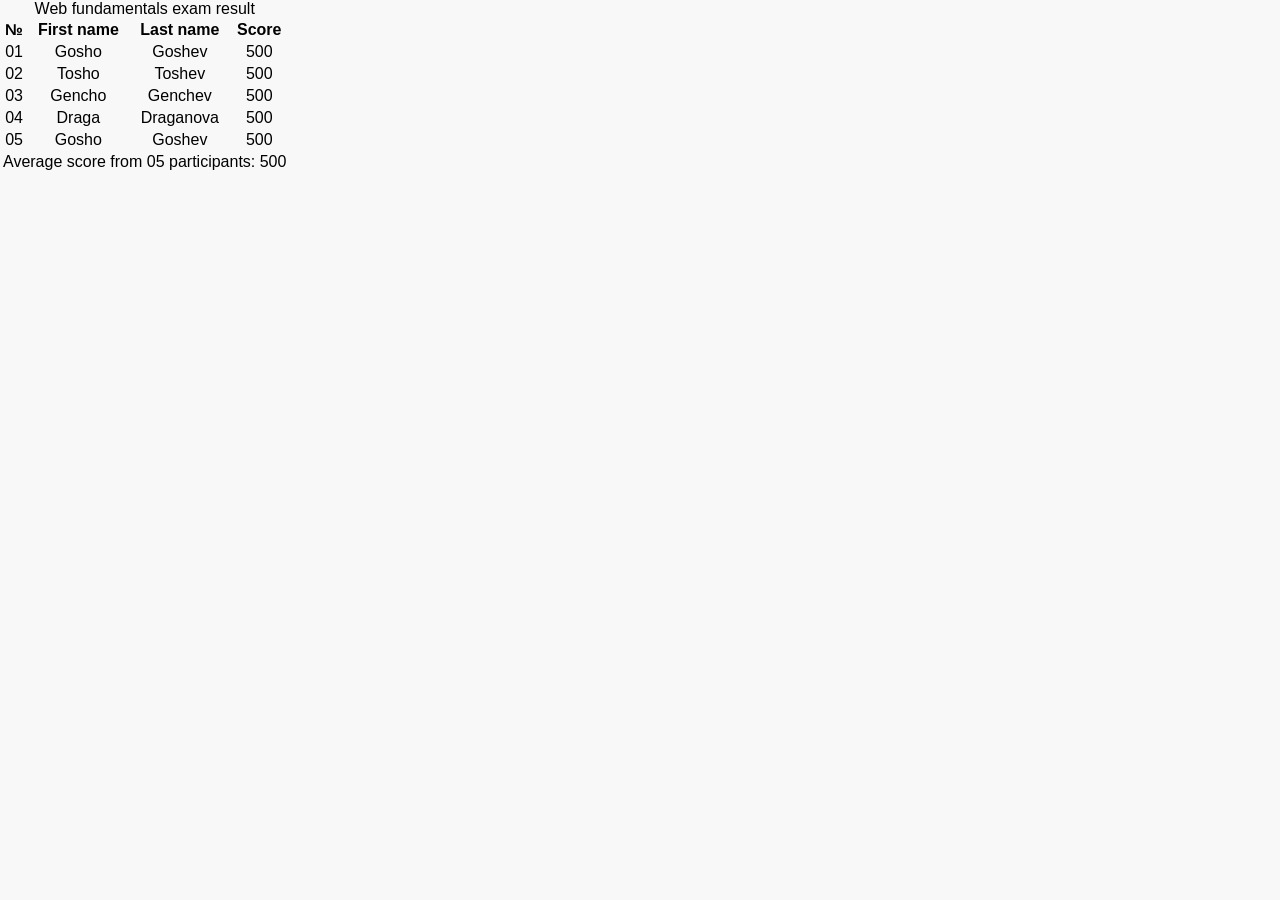
<file: exam-results.html>
<!DOCTYPE html>
<html lang="en">
<head>
    <meta charset="UTF-8">
    <meta name="viewport" content="width=device-width, initial-scale=1.0">
    <title>Exam Results</title>
    <link rel="stylesheet" href="styles.css">
</head>
<body>
    <table>
        <caption>Web fundamentals exam result</caption>
        <thead>
            <tr>
                <th>№</th>
                <th>First name</th>
                <th>Last name</th>
                <th>Score</th>
            </tr>
        </thead>
        <tbody>
            <tr>
                <td>01</td>
                <td>Gosho</td>
                <td>Goshev</td>
                <td>500</td>
            </tr>
            <tr>
                <td>02</td>
                <td>Tosho</td>
                <td>Toshev</td>
                <td>500</td>
            </tr>
            <tr>
                <td>03</td>
                <td>Gencho</td>
                <td>Genchev</td>
                <td>500</td>
            </tr>
            <tr>
                <td>04</td>
                <td>Draga</td>
                <td>Draganova</td>
                <td>500</td>
            </tr>
            <tr>
                <td>05</td>
                <td>Gosho</td>
                <td>Goshev</td>
                <td>500</td>
            </tr>
            <tr>
                <td colspan="4" class="footer">Average score from 05 participants: 500</td>
            </tr>
        </tbody>
    </table>
</body>
</html>
</file>
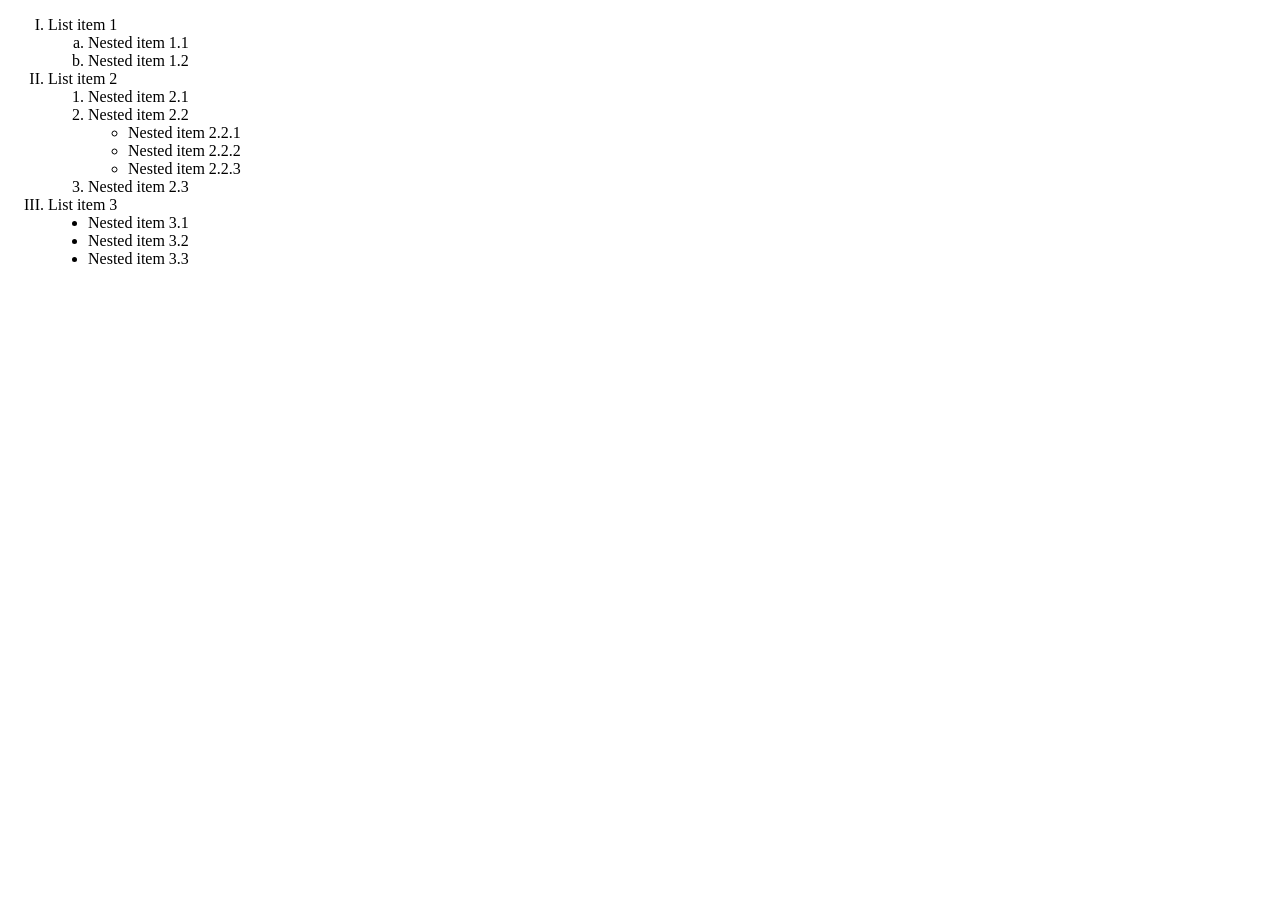
<file: html-list.html>
<!DOCTYPE html>
<html>
<head>
<meta charset="UTF-8">
<title>HTML List</title>
</head>
<body>
    <ol type="I">
        <li>List item 1
            <ol type="a">
                <li>Nested item 1.1</li>
                <li>Nested item 1.2</li>
            </ol>
        </li>
        <li>List item 2
            <ol type="1">
                <li>Nested item 2.1</li>
                <li>Nested item 2.2
                    <ul type="circle">
                        <li>Nested item 2.2.1</li>
                        <li>Nested item 2.2.2</li>
                        <li>Nested item 2.2.3</li>
                    </ul>
                </li>
                <li>Nested item 2.3</li>
            </ol>
        </li>
        <li>List item 3
            <ul type="disc">
                <li>Nested item 3.1</li>
                <li>Nested item 3.2</li>
                <li>Nested item 3.3</li>
            </ul>
        </li>
    </ol>
</body>
</html>
</file>
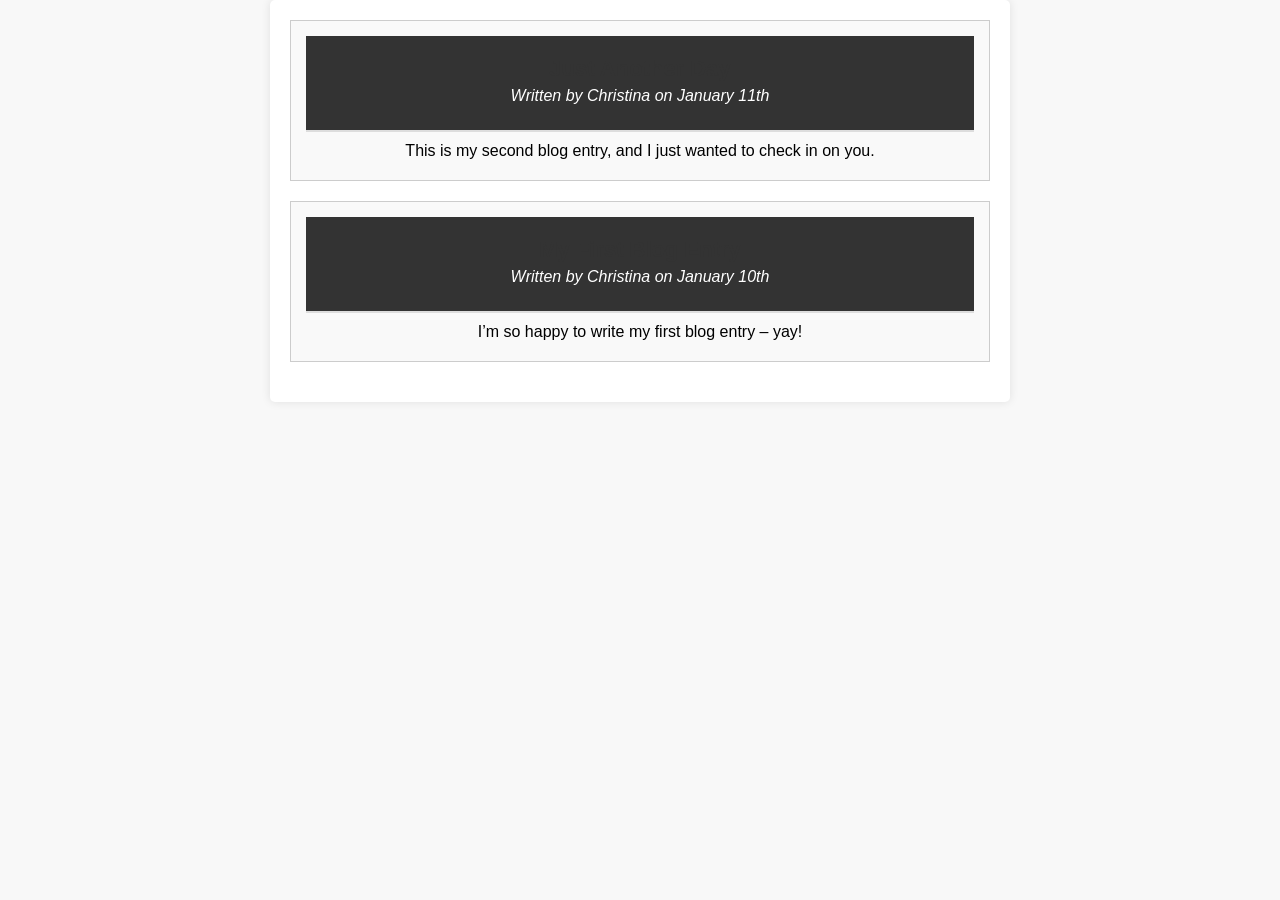
<file: page-content.html>
<!DOCTYPE html>
<html lang="vi">
<head>
    <meta charset="UTF-8">
    <meta name="viewport" content="width=device-width, initial-scale=1.0">
    <title>Blog Page</title>
    <link rel="stylesheet" href="styles.css">
</head>
<body>
    <section class="blog">
        <article>
            <header>
                <h2>Just Another Day</h2>
                <p><em>Written by Christina on January 11th</em></p>
            </header>
            <p>This is my second blog entry, and I just wanted to check in on you.</p>
        </article>

        <article>
            <header>
                <h2>My First Blog Entry</h2>
                <p><em>Written by Christina on January 10th</em></p>
            </header>
            <p>I’m so happy to write my first blog entry – yay!</p>
        </article>
    </section>
</body>
</html>
</file>
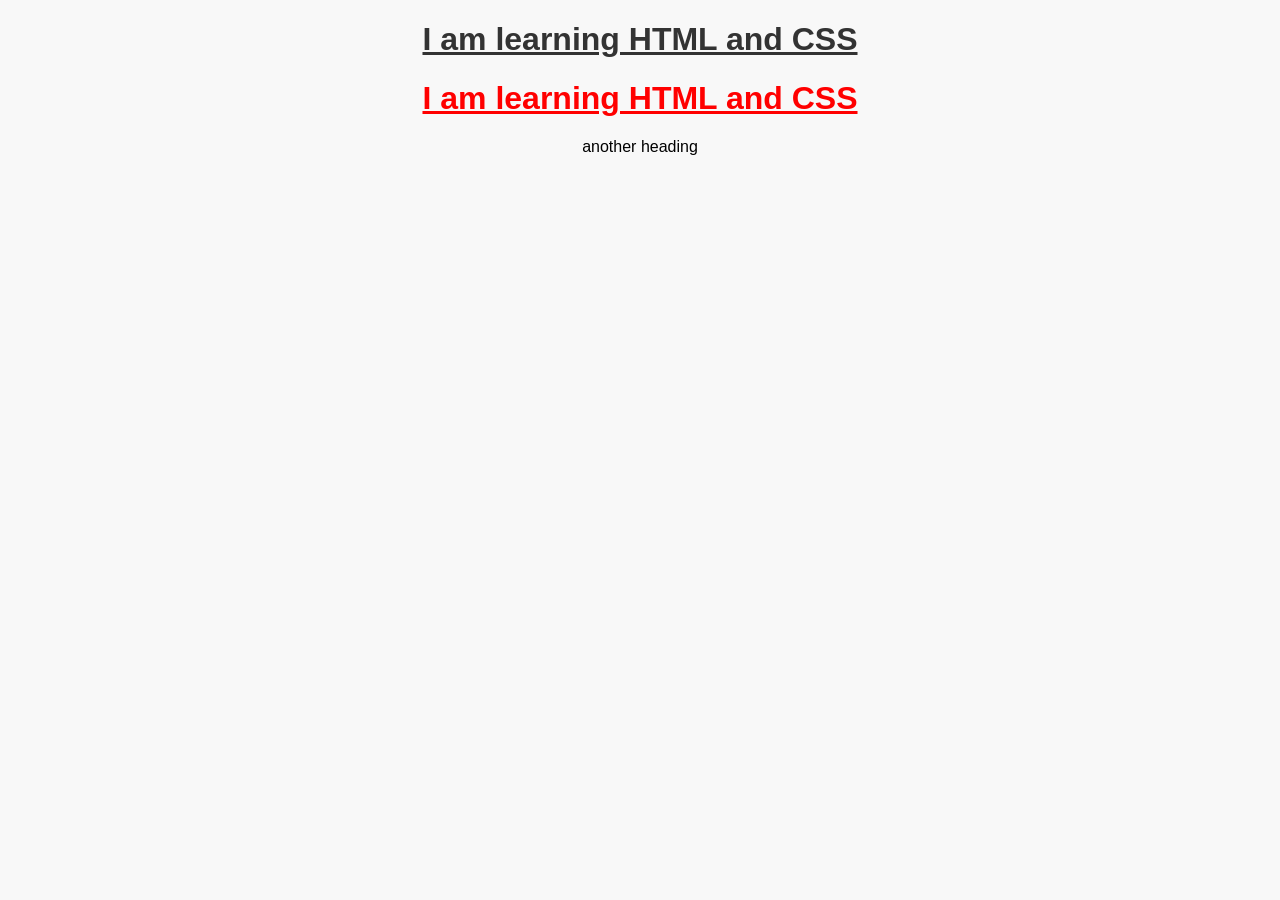
<file: style.html>
<!DOCTYPE html>
<html>
<head>
<meta charset="UTF-8">
<title>welcome.html</title>
<link rel="stylesheet" href="styles.css">   
</head>
<body>
<h1 >
    I am learning HTML and CSS</h1>
    <h1 >
        </h1>
        <p>
            <h1 class="special">I am learning HTML and CSS</h1>
        </p>
    another heading</h1>   
</body>
</html>
</file>
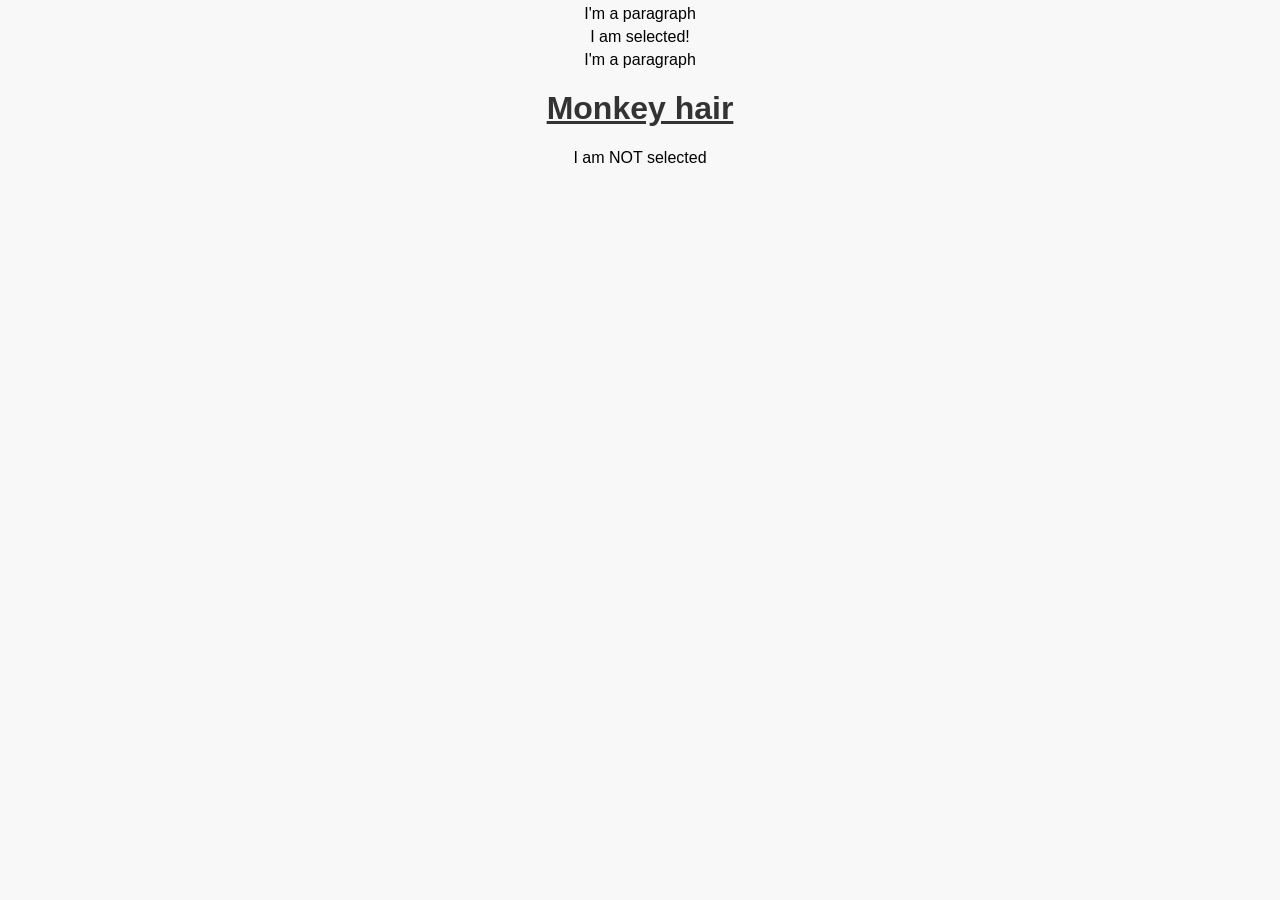
<file: tag-selecter.html>
<!DOCTYPE html>
<html lang="en">
<head>
    <meta charset="UTF-8">
    <meta name="viewport" content="width=device-width, initial-scale=1.0">
    <title>Adjacent Sibling Selector</title>
    <link rel="stylesheet" href="styles.css">
</head>
<body>
    <p>I'm a paragraph</p>
    <p>I am selected!</p>
    <p>I'm a paragraph</p>
    <h1>Monkey hair</h1>
    <p>I am NOT selected</p>
</body>
</html>
</file>
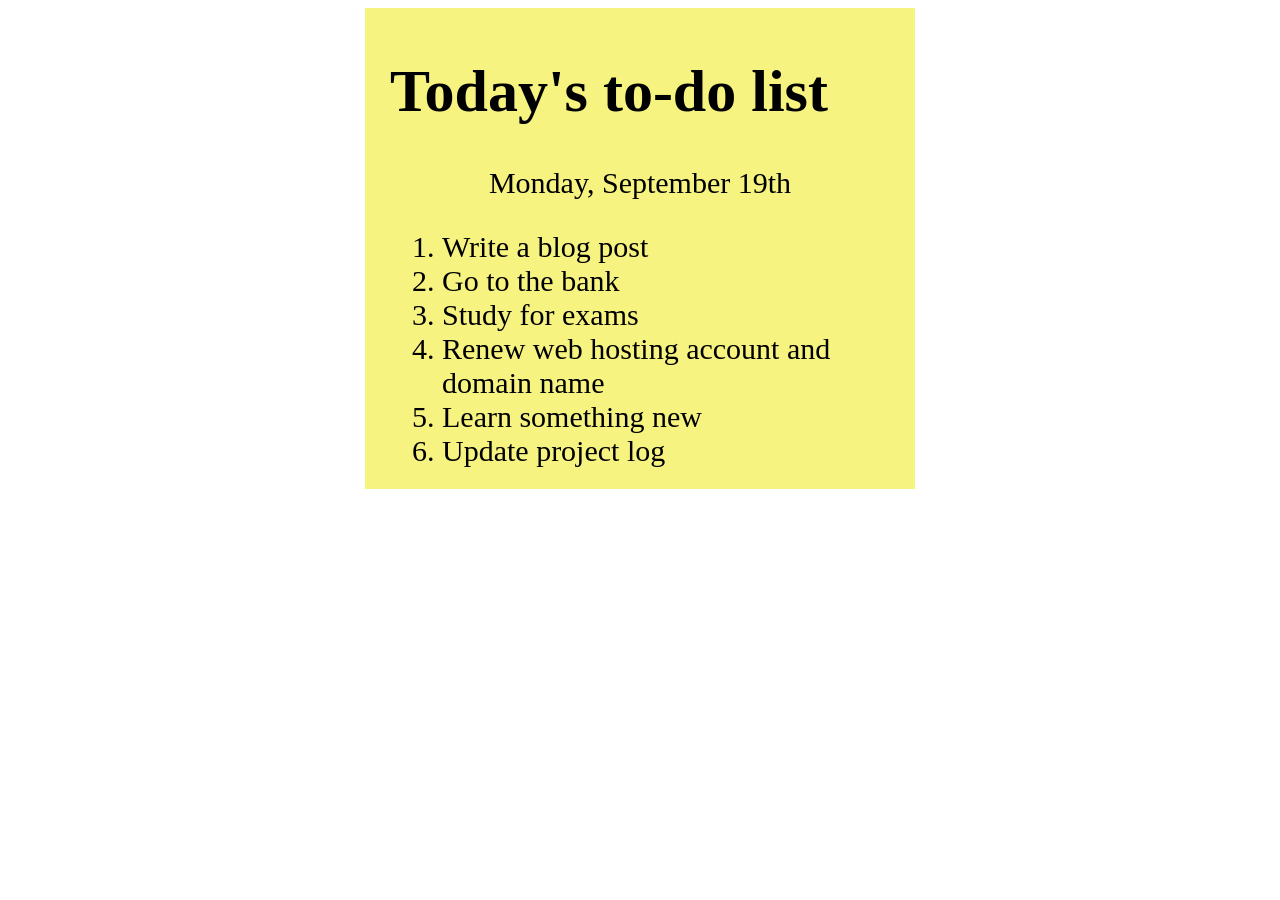
<file: todolist.html>
<!DOCTYPE html>
<html>
<head>
<meta charset="UTF-8">
<title>To-Do List</title>
<link rel="stylesheet" href="todolist.css">
</head>
<body>
<div class="my-list">
<h1>Today's to-do list</h1>
<p>Monday, September 19th</p>
<ol>
    <li>Write a blog post</li>
    <li>Go to the bank</li>
    <li>Study for exams</li>
    <li>Renew web hosting account and domain name</li>
    <li>Learn something new</li>
    <li>Update project log</li>
</ol>
</div>
</body>
</html>
</file>
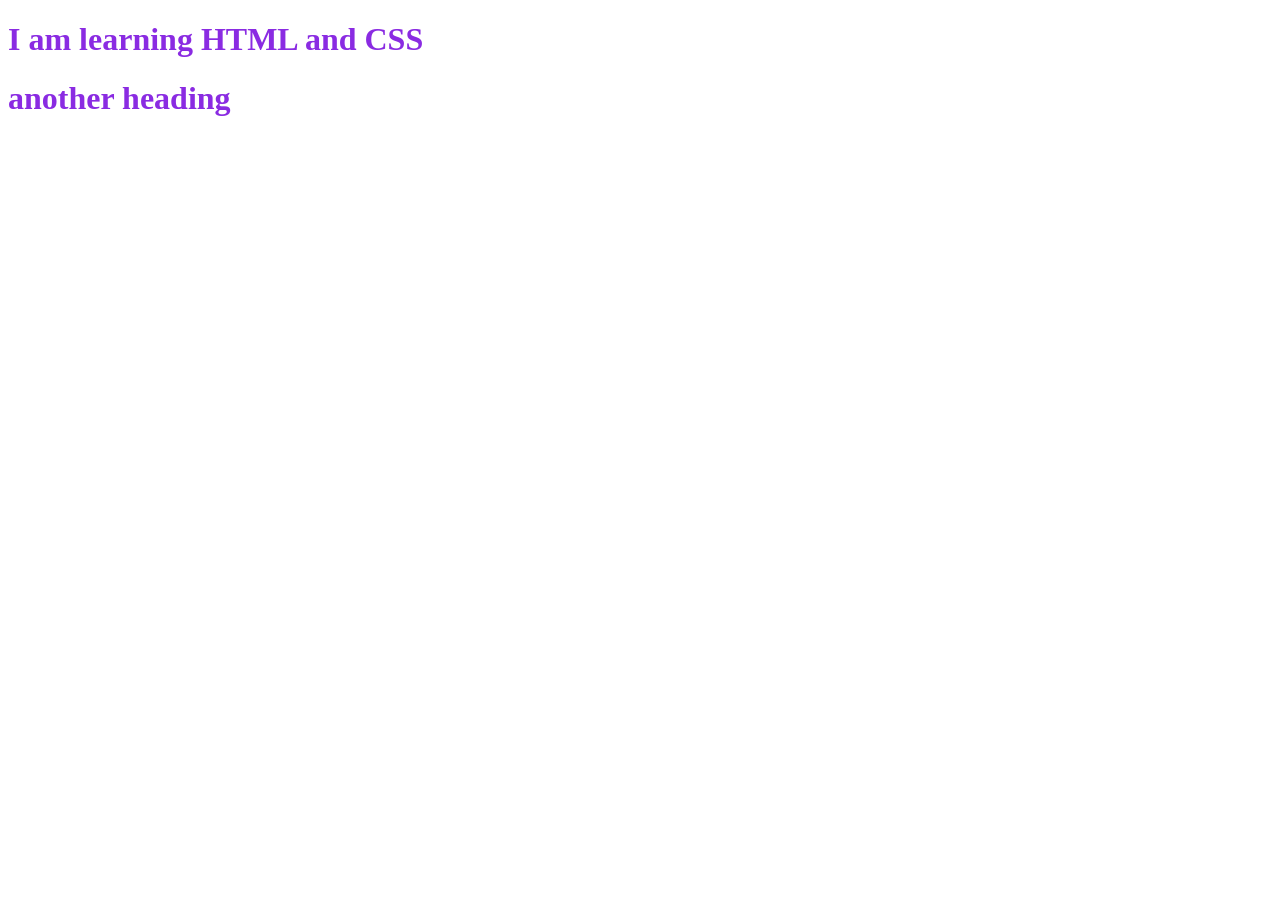
<file: welcome.html>
<!DOCTYPE html>
<html>
<head>
<meta charset="UTF-8">
<title>welcome.html</title>
</head>
<body>
<h1 style="color: blueviolet;">
    I am learning HTML and CSS</h1>
    <h1 style="color: blueviolet;">
    another heading</h1>   
</body>
</html>
</file>
<file: styles.css>
h1{color: brown; text-decoration: underline;}
.special{color: red;}
body {
    font-family: Arial, sans-serif;
    margin: 20px;
    background-color: #f8f8f8;
}

.blog {
    max-width: 700px;
    margin: auto;
    background: white;
    padding: 20px;
    border-radius: 5px;
    box-shadow: 0 0 10px rgba(0, 0, 0, 0.1);
}

article {
    border: 1px solid #ccc;
    padding: 15px;
    margin-bottom: 20px;
    background-color: #f9f9f9;
}

header {
    border-bottom: 2px solid #ddd;
    margin-bottom: 10px;
    padding-bottom: 5px;
}

h2 {
    margin: 0;
    font-size: 22px;
}

p {
    margin: 5px 0;
    font-size: 16px;
}
body {
    font-family: Arial, sans-serif;
    margin: 0;
    padding: 0;
    background-color: #f8f8f8;
    text-align: center;
}

header {
    background-color: #333;
    color: white;
    padding: 20px 0;
}

.container {
    max-width: 600px;
    margin: auto;
    padding: 20px;
    background: white;
    box-shadow: 0 0 10px rgba(0, 0, 0, 0.1);
    border-radius: 5px;
    text-align: left;
}

.profile {
    text-align: center;
    margin-bottom: 20px;
}

.profile img {
    width: 120px;
    height: 120px;
    border-radius: 50%;
    border: 3px solid #333;
    object-fit: cover;
}

h1, h2 {
    color: #333;
}

ul {
    list-style: none;
    padding: 0;
}

ul li {
    padding: 5px 0;
}

footer {
    background-color: #333;
    color: white;
    padding: 10px 0;
    margin-top: 20px;
}
</file>
<file: todolist.css>
.my-list {
    margin: 0 auto;
    padding: 8px 24px; 
    width: 500px;
    font-size:30px;
    border: 1px solid #f7f381;
    background: #f7f381;
    box-shadow:00 10px2px#333333;}
.my-list ol {
    margin: 12px;}
    .my-list p {
        text-align: center;
        }
</file>
